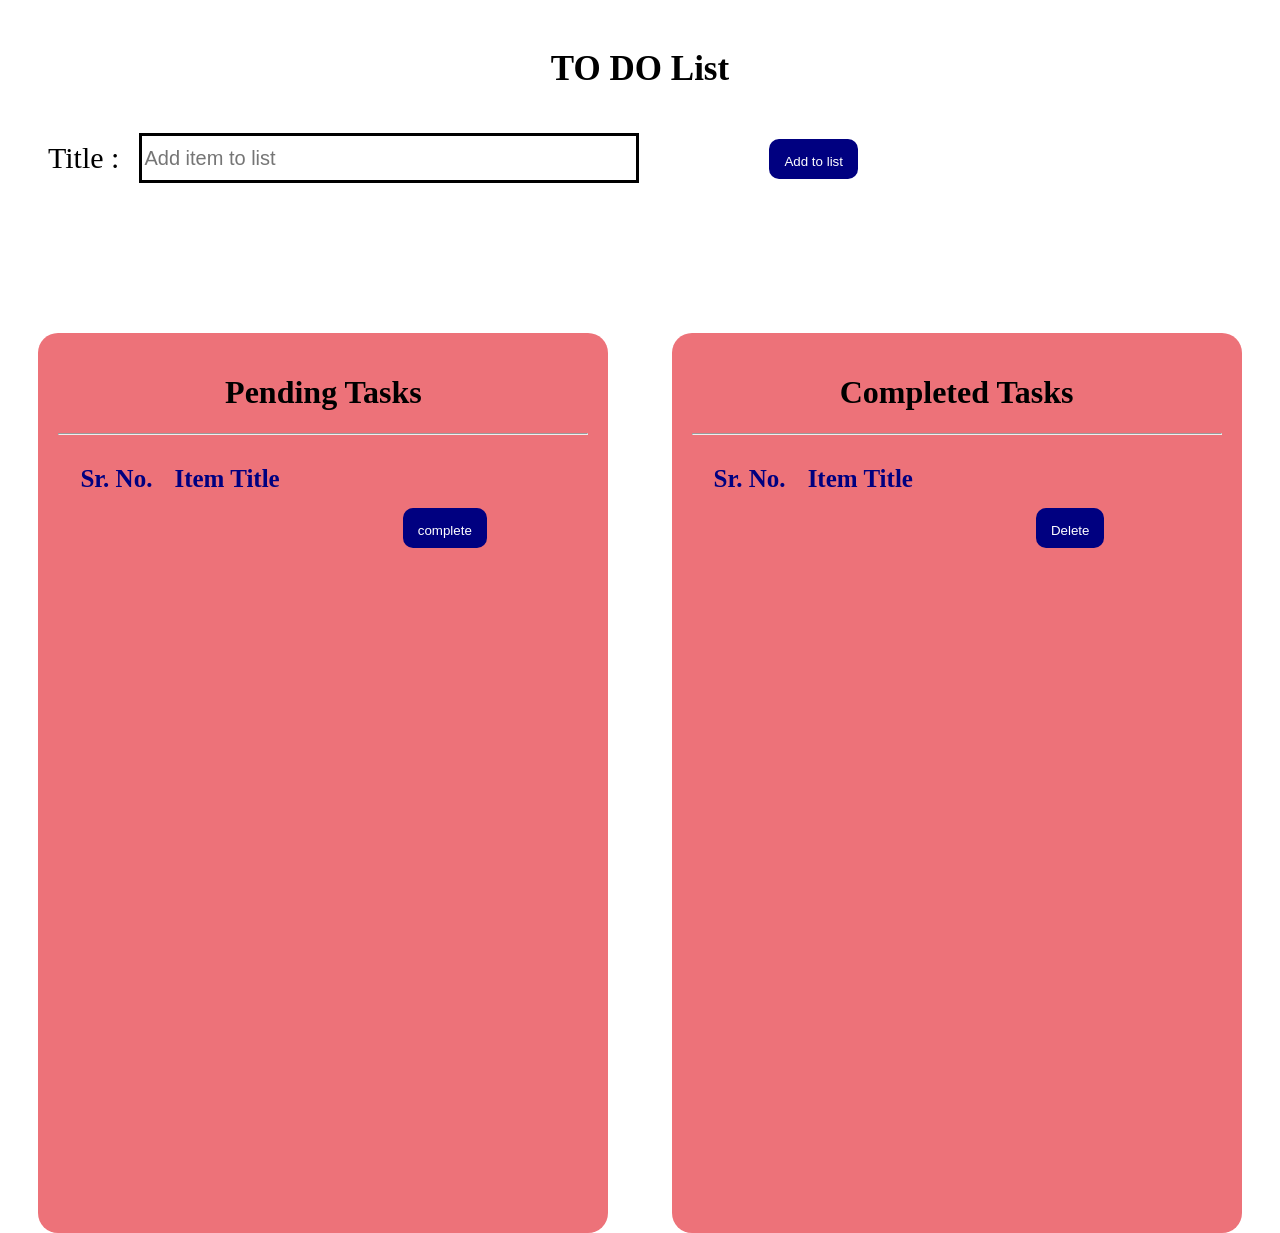
<file: TO-DO webapp/index.html>
<!DOCTYPE html>
<html>
    <head>
        <title>To do webapp</title>
        <link rel="stylesheet" href="style.css">
        <script type="text/javascript" src="script.js"></script>
    </head>
<body>
    <div class="container">
        <h2 class="text-center">TO DO List</h2>
        <div class="form-group">
            <label >Title :</label>
            <input type="text" class="form-control" id="title"  aria-describedby="emailHelp" placeholder="Add item to list">
        <button   id="add" class="btn" onclick="add()">Add to list</button>        </div>

        <div id="items" class="b box1">
            <h1>Pending Tasks</h1>
            <hr>
            <table class="table">
                <thead>
                  <tr>
                    <th scope="col">Sr. No.</th>
                    <th scope="col">Item Title</th>
                    <th scope="col"></th> 
                  </tr>
                </thead>
                <tbody id="tableBody">
                  <tr>
                    <th scope="row"></th>
                    <td></td>
                    <td><button class="btn">complete</button></td> 
                  </tr>
                </tbody>
            </table>
        </div>
        <div id="items" class="b box2">
            <h1>Completed Tasks</h1>
            <hr>
            <table class="table">
                <thead>
                  <tr>
                    <th scope="col">Sr. No.</th>
                    <th scope="col">Item Title</th>
                    <th scope="col"></th> 
                  </tr>
                </thead>
                <tbody id="tableBody2">
                  <tr>
                    <th scope="row"></th>
                    <td></td>
                    <td><button class="btn">Delete</button></td> 
                  </tr>
                </tbody>
            </table>
        </div>
     
    </div>
</body>
</html>
</file>
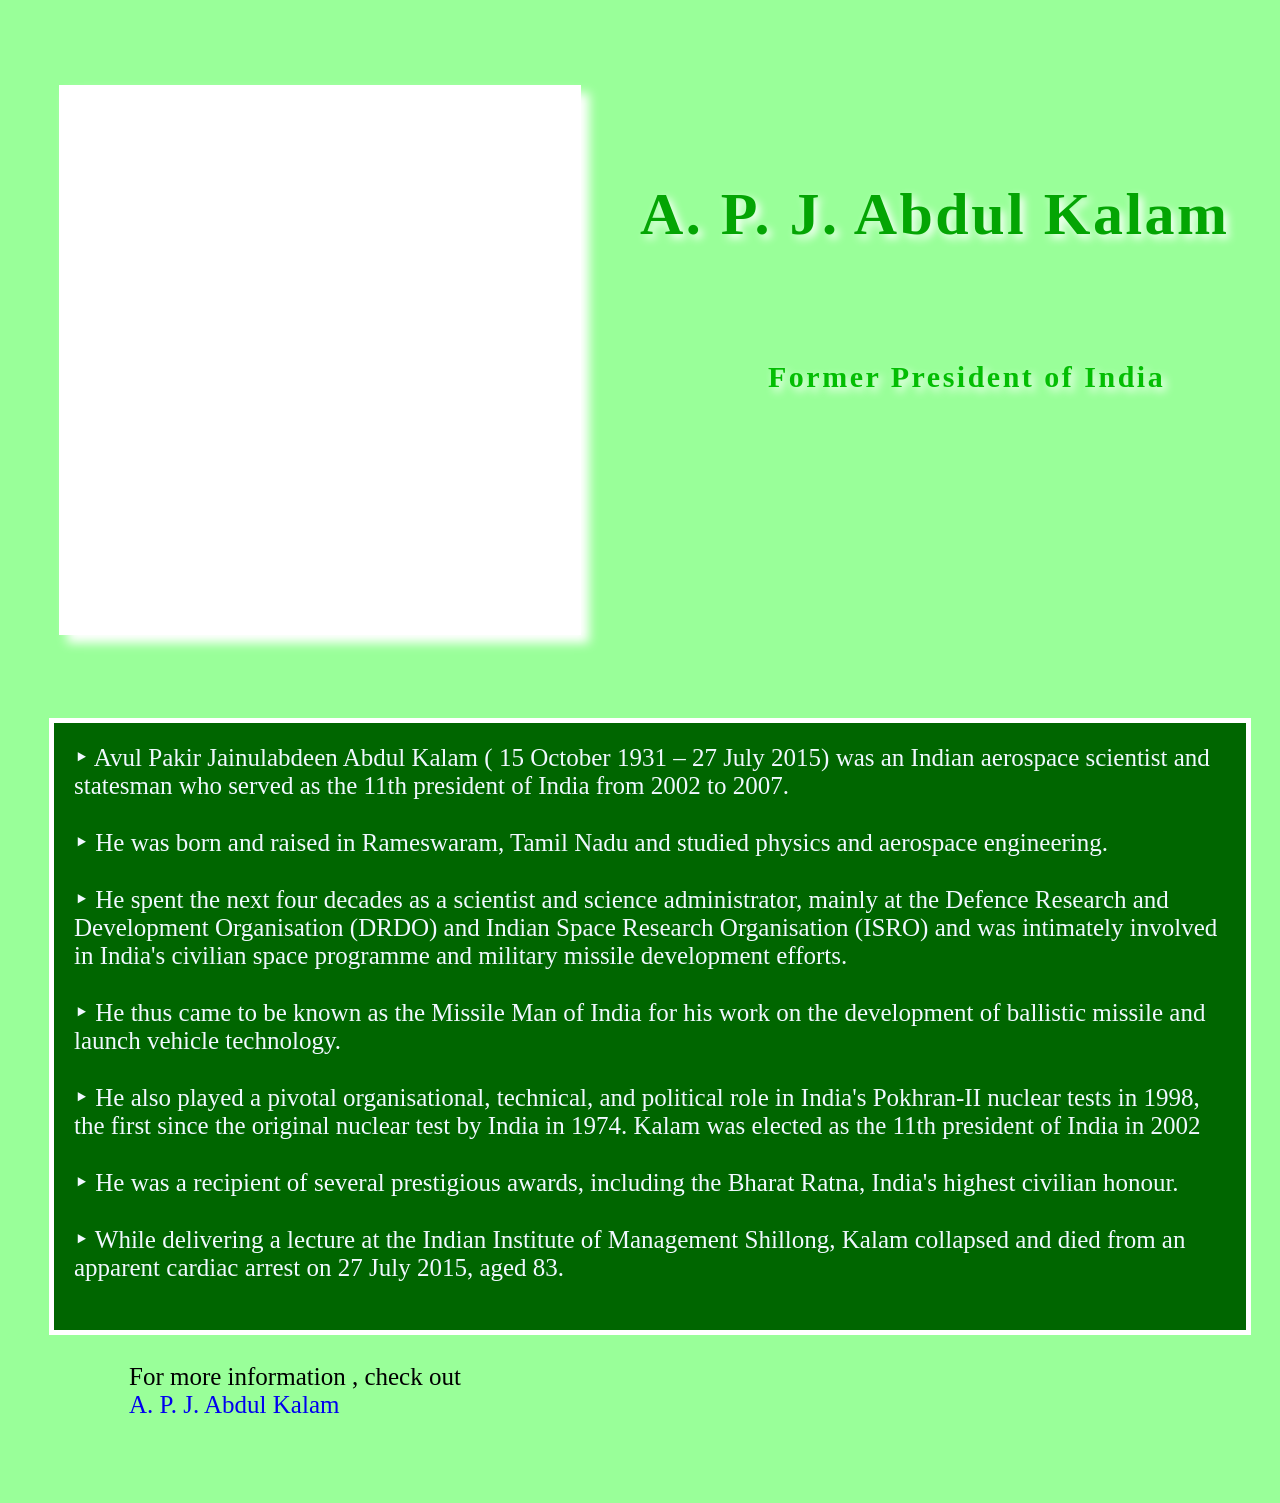
<file: Tribute page/index.html>
<!DOCTYPE html>
<html> 
<head>
    <title> tribute page</title> 
    <link rel="stylesheet" href="style.css" > 
    <link rel="stylesheet"href="https://cdnjs.cloudflare.com/ajax/libs/animate.css/4.1.1/animate.min.css"/>
</head>
<body> 
    <div class="head">
        <h3>A. P. J. Abdul Kalam
</h3><h2>Former President of India
</h2>
    </div>
    <div class="scroll"></div>
    <div class="content">
    <p>
        ‣  Avul Pakir Jainulabdeen Abdul Kalam  ( 15 October 1931 – 27 July 2015) was an Indian aerospace scientist and statesman 
        who served as the 11th president of India from 2002 to 2007.
        <br><br>
        ‣  He was born and raised in Rameswaram, Tamil Nadu and studied physics and aerospace engineering.
        <br><br>
        ‣  He spent the next four decades as a scientist and science administrator, mainly at the Defence Research and
         Development Organisation (DRDO) and Indian Space Research Organisation (ISRO) and was
         intimately involved in India's civilian space programme and military missile development efforts.
         <br><br>
        ‣  He thus came to be known as the Missile Man of India for his work on the 
        development of ballistic missile and launch vehicle technology.
        <br><br>
        ‣  He also played a pivotal organisational, technical, and political role in India's Pokhran-II nuclear tests in 1998, 
        the first since the original nuclear test by India in 1974.
        Kalam was elected as the 11th president of India in 2002 
        <br><br>
        ‣  He was a recipient of several prestigious awards, including the Bharat Ratna, India's highest civilian honour.
        <br><br>
         ‣ 
         While delivering a lecture at the Indian Institute of Management Shillong, Kalam collapsed and 
         died from an apparent cardiac arrest on 27 July 2015, aged 83.<br><br>
        </p>
    </div>
    <br>
    <a>For more information , check out <a href="https://en.wikipedia.org/wiki/A._P._J._Abdul_Kalam" >A. P. J. Abdul Kalam</a></a> 
    <br><br><br>
</body>
</html>
</file>
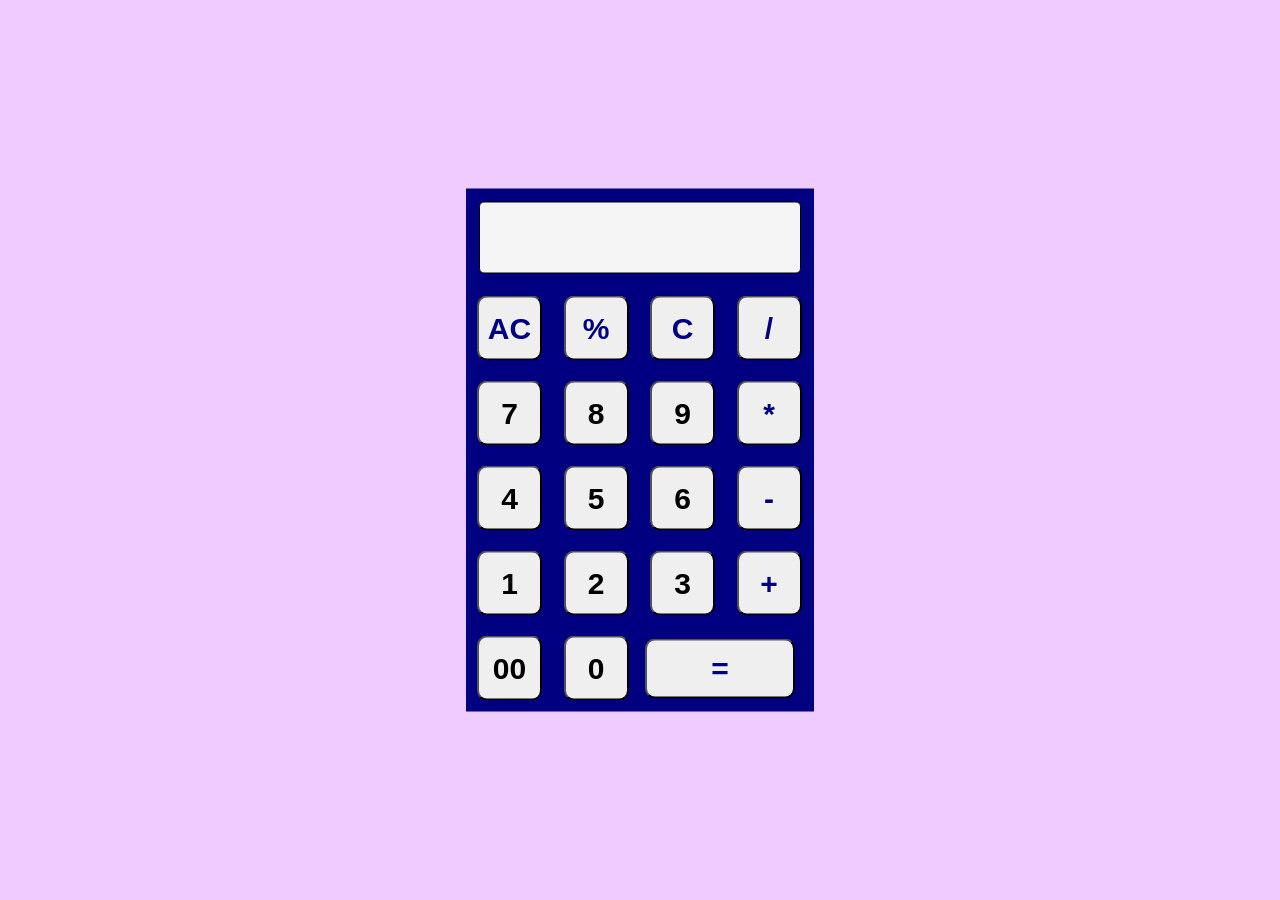
<file: Calculator/calculator.html>
<!DOCTYPE html>
<html>
    <head>
        <title>Calculator</title>
        <link rel="stylesheet" href="style.css">
        <script type="text/javascript" src="script.js"></script>
    </head>
    <body>
        <table class="container">
        
        <tr>
        <td colspan = "8"> <input class = "display-box" type = "text" id = "ID"  /> </td>
        </tr>
        <tr>
        <td> <input class = "button" type = "button" value = "AC" onclick = "clearScreen()"  style="color: navy"/> </td>
        <td> <input class = "button" type = "button" value = "%" onclick = "button('%')" style="color: navy"/> </td>
        <td> <input class = "button" type = "button" value = "C" onclick = "back()" style="color: navy"/> </td>            <td> <input class = "button" type = "button" value = "/" onclick = "button('/')" style="color: navy"/> </td>
        </tr>
        <tr>
        <td> <input class = "button" type = "button" value = "7" onclick = "button('7')" /> </td>
        <td> <input class = "button" type = "button" value = "8" onclick = "button('8')" /> </td>
        <td> <input class = "button" type = "button" value = "9" onclick = "button('9')" /> </td>
        <td> <input class = "button" type = "button" value = "*" onclick = "button('*')"style="color: navy"/> </td>
        </tr>
        <tr>
        <td> <input class = "button" type = "button" value = "4" onclick = "button('4')" /> </td>
        <td> <input class = "button" type = "button" value = "5" onclick = "button('5')" /> </td>
        <td> <input class = "button" type = "button" value = "6" onclick = "button('6')" /> </td>
        <td> <input class = "button" type = "button" value = "-" onclick = "button('-')"style="color: navy" /> </td>
        </tr>
        <tr>
        <td> <input class = "button" type = "button" value = "1" onclick = "button('1')" /> </td>
        <td> <input class = "button" type = "button" value = "2" onclick = "button('2')" /> </td>
        <td> <input class = "button" type = "button" value = "3" onclick = "button('3')" /> </td>
        <td> <input class = "button" type = "button" value = "+" onclick = "button('+')" style="color: navy"/> </td>
        </tr>
        <tr>
        <td> <input class = "button" type = "button" value = "00" onclick = "button('00')" /> </td>
        <td> <input class = "button" type = "button" value = "0" onclick = "button('0')" /> </td>
        <td colspan="2"> <input class = "button1" type = "button" value = "=" onclick = "calculate()" style="color: navy"/> </td>
        </tr>

        </table>
    </body>
</html>
</file>
<file: TO-DO webapp/style.css>
* {
  box-sizing: border-box;
}
.container{
    
    padding: 10px;
    margin: 10px;
    border-radius: 30px;
    
}
.text-center{
    font-size: 35px;
    text-align: center;
}
.form-group{
    display:flex;
    place-items: center;
    font-size: 30px;
    height: 80px;
    padding: 20px;
}

.form-control{
    height: 50px;
    width: 500px;
    margin: 20px;
    font-size: 20px;
    border: 3px solid;
}
.btn{
    margin-left: 110px;
     width: auto;
    background-color: navy;
    border: none;
    height: 40px;
    margin-top: 2px;
    cursor: pointer;
    color: white;
    border-radius: 10px;
    padding: 15px;
}
.b{height: 100%;
    width: 570px;
    padding: 20px;
    position: absolute;
    background-color: rgb(237, 114, 121);
    text-align: center;
    top: 37%;
    border-radius: 20px;
    
}
.box1{left: 3%;
    
}
.box2{right: 3%;


}

th{
    padding: 10px;
    font-size: 25px;
    color: navy;
}
td{
    text-align: left;
    font-size: 20px;
}

table{
    padding: 10px;
}
</file>
<file: Tribute page/style.css>
*{
    margin: 0;
    padding: 0;
}
body{
    display: grid;
    place-content: center;
    background-color:#99ff99;
    background-size: 100% 100%;
    font-family: serif;
    font-size: 25px;
    height: 100vh;
}
body a{
    margin-left: 100px;
    text-decoration: none;
}
.head h3{
    text-align: center;
    font-size: 60px;
    font-weight: 600;
    letter-spacing: 2.5px;
    text-shadow: 4px 4px 8px white;
    color: #03a503;
    top: 20%;
    position: absolute;
    left: 50%;
    
}
.head h2{
    text-align: center;
    font-size: 30px;
    font-weight: 550;
    letter-spacing: 2.5px;
    text-shadow: 4px 4px 8px white;
    color: #03be03;
    top: 40%;
    position: absolute;
    left: 60%;
}
.head{
   height: 60vh;
   
}
.scroll{
    height: 60vh;
    width: 40vw;
    position: absolute;
    top: 40%;
    left: 25%;
    background: white;
    transform: translate(-50%,-50%);
    box-shadow: 8px 8px 10px white ;
    animation: animate 15s   ease-in-out  infinite;
    background-size: 100% 100%;
    border: solid 5px     white;

}
@keyframes animate{
    0%{background-image: url(4.webp);}
    25%{background-image: url(1.webp);}
    50%{background-image: url(2.jpg);}
    75%{background-image: url(3.jpg);}
    100%{background-image: url(2.jpg);}
}
.content{background-color:#006600;
    width: 90vw;
    color: aliceblue;
    font-size: 25px;
    font-weight: 400;
    margin-top: 780px;
    text-align: left;
    margin-left: 20px;
    border: solid 5px     white;
    padding: 20px;
}
</file>
<file: Calculator/style.css>
*{
    margin: 0;
    padding: 0;
    
}
body{
    background: #eeccff;
    width: 100%;
    height: 100%;
}
.container{
  	margin: auto;
    background-color: navy;
    top: 50%;
    left: 50%;
    transform: translate(-50%,-50%);
    position: absolute;     
}
.display-box {	    
 	font-family: 'Orbitron', sans-serif;
 	background-color: whitesmoke;
 	border: solid black 0.5px;
 	color: black;
 	border-radius: 5px;
 	width: 320px;
 	height: 70px;
    font-size: 40px;
    margin: 11px;
}
.button {
 	margin: 9px;
	width: 65px;
	height: 65px;
	font-size: 30px;
	font-weight: bold;
	border-radius: 10px;
	outline: none;
 	display: inline;
 	cursor: pointer;
}
.button1{
 	margin: 4px;
	width: 150px;
	height: 60px;
	font-size: 30px;
	font-weight: bold;
	border-radius: 10px;
	outline: none;
 	display: inline;
 	cursor: pointer;
}
.button:active {
 	background: #e5e5e5;
 	box-shadow: inset 0px 0px 5px #c1c1c1;

}
.button:hover {
	background-color: palevioletred;
	box-shadow: 0px 0px 2px palevioletred, inset 0px -20px 1px palevioletred;
	border-top: 2px solid #FFF;
	border-right: 2px solid #FFF;
    border-left: 2px solid #FFF;
	border-bottom: 2px solid #FFF;
}
.button1:active {
	background: #e5e5e5;
	box-shadow: inset 0px 0px 5px #c1c1c1;

}
.button1:hover {
   background-color: palevioletred;
   box-shadow: 0px 0px 2px palevioletred, inset 0px -20px 1px palevioletred;
   border-top: 2px solid #FFF;
   border-right: 2px solid #FFF;
   border-left: 2px solid #FFF;
   border-bottom: 2px solid #FFF;
}
</file>
